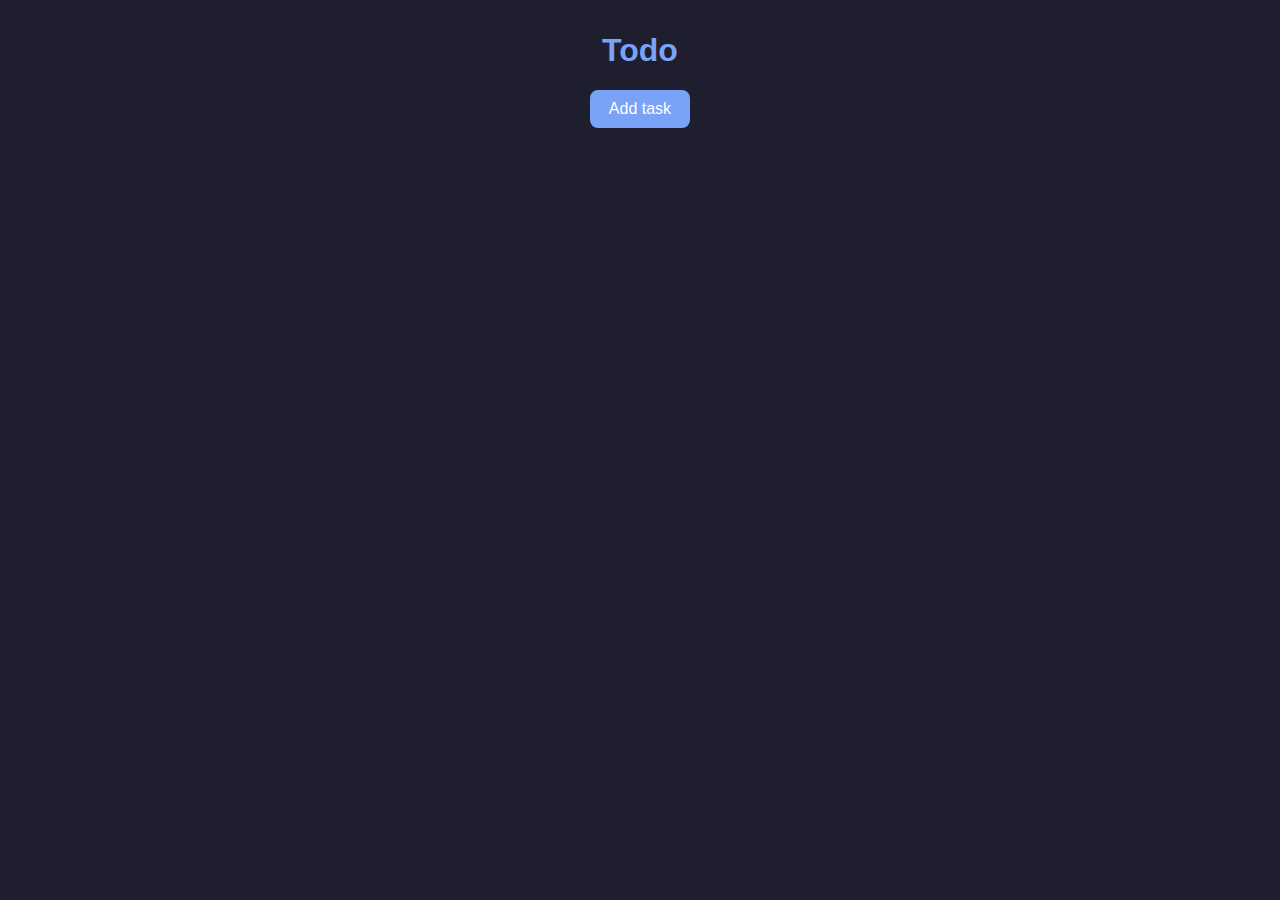
<file: index.html>
<!DOCTYPE html>
<html lang="en">
<head>
  <meta charset="utf-8">
  <meta name="viewport" content="width=device-width, initial-scale=1">
  <title>HTML5 Boilerplate</title>
  <link rel="stylesheet" href="assets/css/style.css">
</head>
<body>
  <h1>Todo</h1>
  <script src="assets/js/script.js"></script>
</body>
</html>
</file>
<file: assets/css/style.css>
:root {
  --bg-color: #1e1e2e;
  --fg-color: #e0e0e0;
  --card-color: #2a2a3a;
  --accent-color: #7aa2f7;
  --accent-hover: #89b4fa;
  --danger-color: #f7768e;
  --danger-hover: #ff98a4;
  --edit-color: #7dcfff;
  --edit-hover: #9bdefe;
  --border-color: #3a3a4a;
  --font-family: "Inter", "Segoe UI", Arial, sans-serif;
}

body {
	text-align: center;
	font-family: "Comic Sans MD", Arial;
	background-color: var(--bg-color);
	color: var(--fg-color);
	margin: 2rem;
}

h1 {
	color: var(--accent-color);
}

.task {
	background: var(--card-color);
	border: 1px solid var(--border-color);
	border-radius: 10px;
	padding: 0.8rem 1rem;
	margin: 0.5rem auto;
	max-width: 500px;
	display: flex;
	align-items: center;
	justify-content: space-between;
	box-shadow: 0 2px 5px #0003;
}

.task-label {
	flex-grow: 1;
	text-align: left;
	font-size: 1rem;
}

.add-task-button {
	background: var(--accent-color);
	color: white;
	border: none;
	border-radius: 8px;
	padding: 0.6rem 1.2rem;
	font-size: 1rem;
	cursor: pointer;
	transition: background 0.2s, transform 0.1s;
	margin-bottom: 1.5rem;
}
.add-task-button:hover {
	background: var(--accent-hover);
	transform: translateY(-2px);
}

.delete-button {
	background: var(--danger-color);
	border: none;
	cursor: pointer;
	font-size: 1.3rem;
	margin-left: 0.4rem;
	transition: transform 0.2s;
}
.delete-button:hover {
	background: var(--danger-hover);
	transform: translateY(-2px);
}

.edit-button {
	background: var(--edit-color);
	border: none;
	cursor: pointer;
	font-size: 1.3rem;
	margin-left: 0.4rem;
	transition: transform 0.2s;
}
.edit-button:hover {
	background: var(--edit-hover);
	transform: translateY(-2px);
}
</file>
